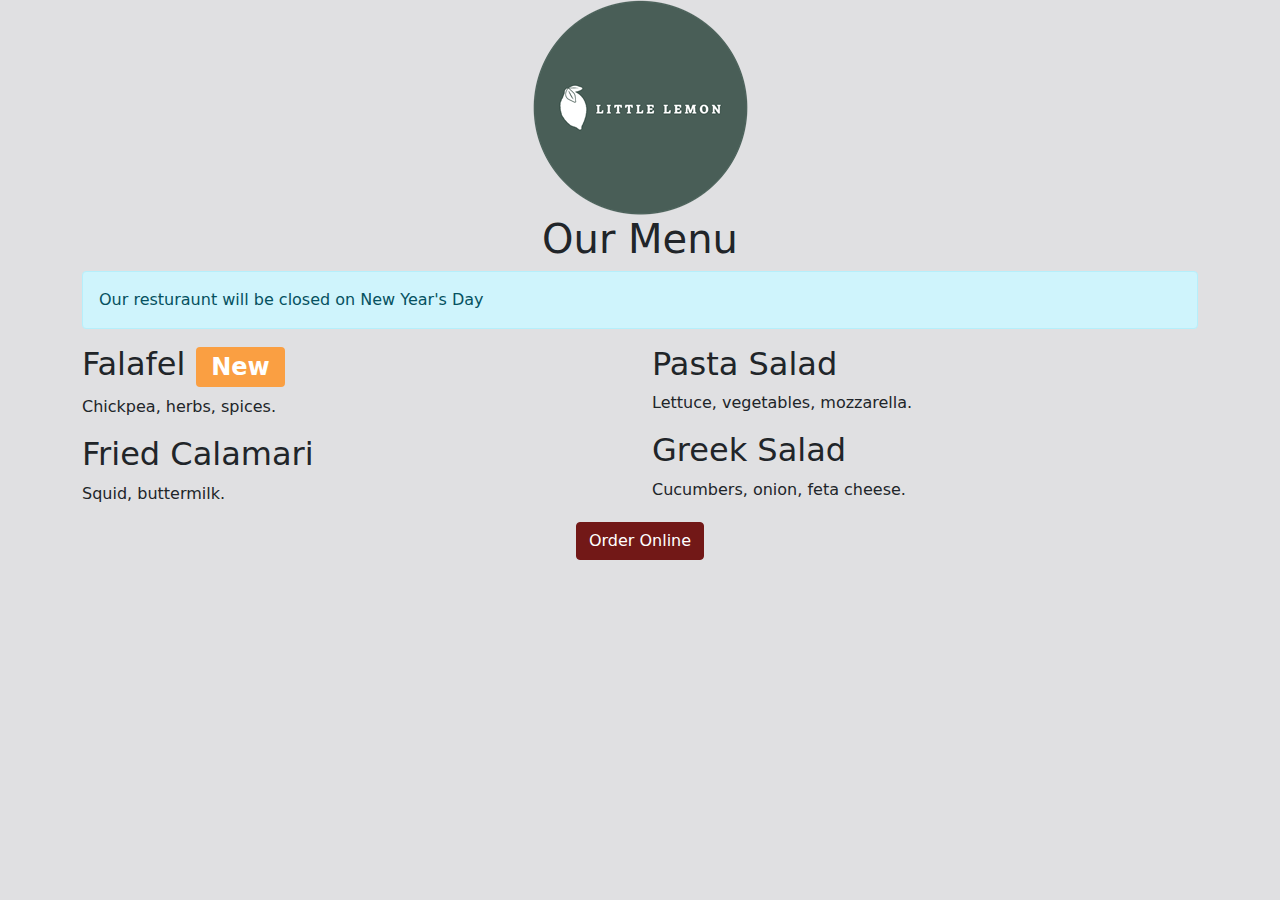
<file: course1.intro_to_back_end/examine_the_page/index.html>
<!DOCTYPE html>
<html>
<head>
    <title>Little Lemon</title>
    <link href="bootstrap.min.css" rel="stylesheet">
</head>
<body>
    <div class="container">
        <div class="row">
            <div class="col-12">
                <div class="text-center">
                    <img src="logo.png" class="img-fluid" id="logo1">
                </div>
            </div>
        </div>
        <div class="row">
            <div class="col-12">
                <div class="text-center">
                    <h1 id="menu">Our Menu</h1>
                </div>
                <div class="alert alert-info" role="alert">
                    Our resturaunt will be closed on New Year's Day
                </div>
            </div>
        </div>
        <div class="row">
            <div class="col-12 col-lg-6">
                <h2>Falafel <span class="badge bg-secondary">New</span></h2>
                <p>Chickpea, herbs, spices.</p>
                <h2>Fried Calamari</h2>
                <p>Squid, buttermilk.</p>
            </div>
            <div class="col-12 col-lg-6">
                <h2>Pasta Salad</h2>
                <p>Lettuce, vegetables, mozzarella.</p>
                <h2>Greek Salad</h2>
                <p>Cucumbers, onion, feta cheese.</p>
            </div>
        </div>
        <div class="row">
            <div class="col-12">
                <div class="text-center">
                    <button type="button" class="btn btn-primary">Order Online</button>
                </div>
            </div>
        </div>
    </div>
    <script src="bootstrap.bundle.min.js"></script>
</body>
</html>
</file>
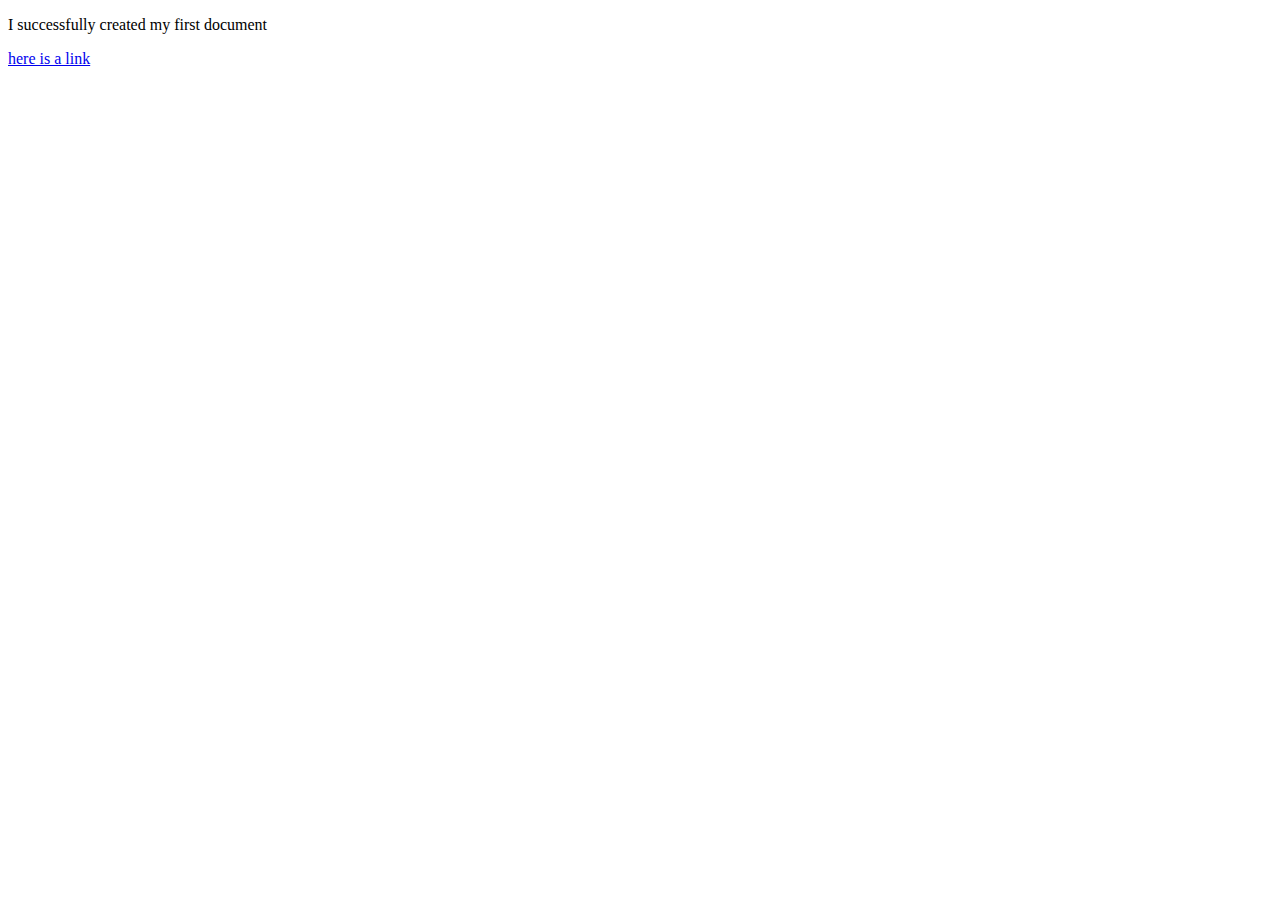
<file: course1.intro_to_back_end/module2/index.html>
<!DOCTYPE html>
<html>
    <head>
        <title> My First HTML Document</title>
    </head>

    <body>
        <p> I successfully created my first document </p>
        <a href="location.html"> here is a link </a>
    </body>

</html>
</file>
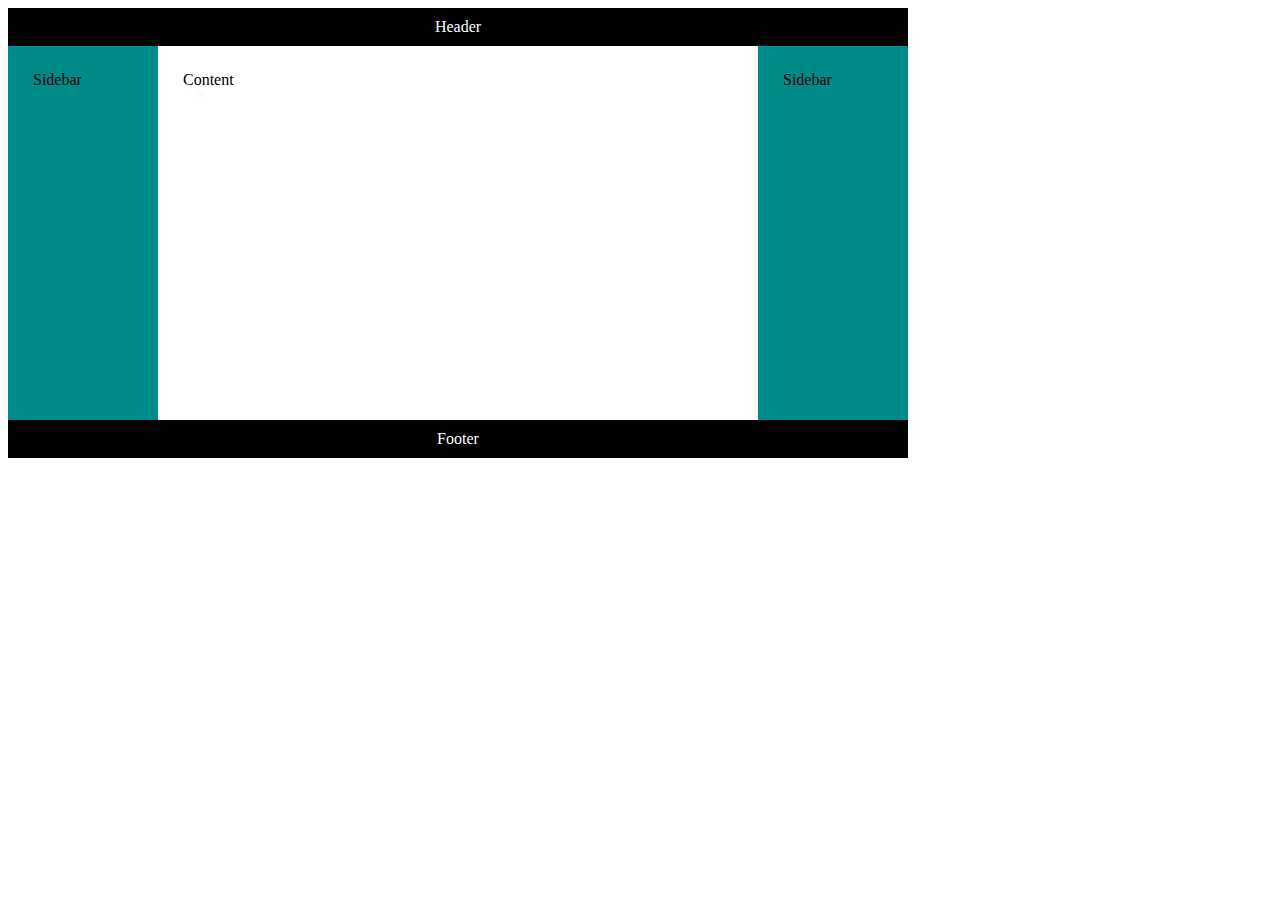
<file: course7.fullstack/7.2.1.grid_layout/index.html>
<!DOCTYPE html>

<html>
<head>
  <meta name="viewport" content="width=device-width, initial-scale=1.0">
  <link rel="stylesheet" href="styles.css">
</head>

<body>
    <div class="container">
        <header class="header"> Header </header>
        <main class="main"> Content </main>
        <div class="sidebar left"> Sidebar </div>
        <div class="sidebar right"> Sidebar </div>
        <footer class="footer"> Footer </footer>
    </div>
</body>

</html>
</file>
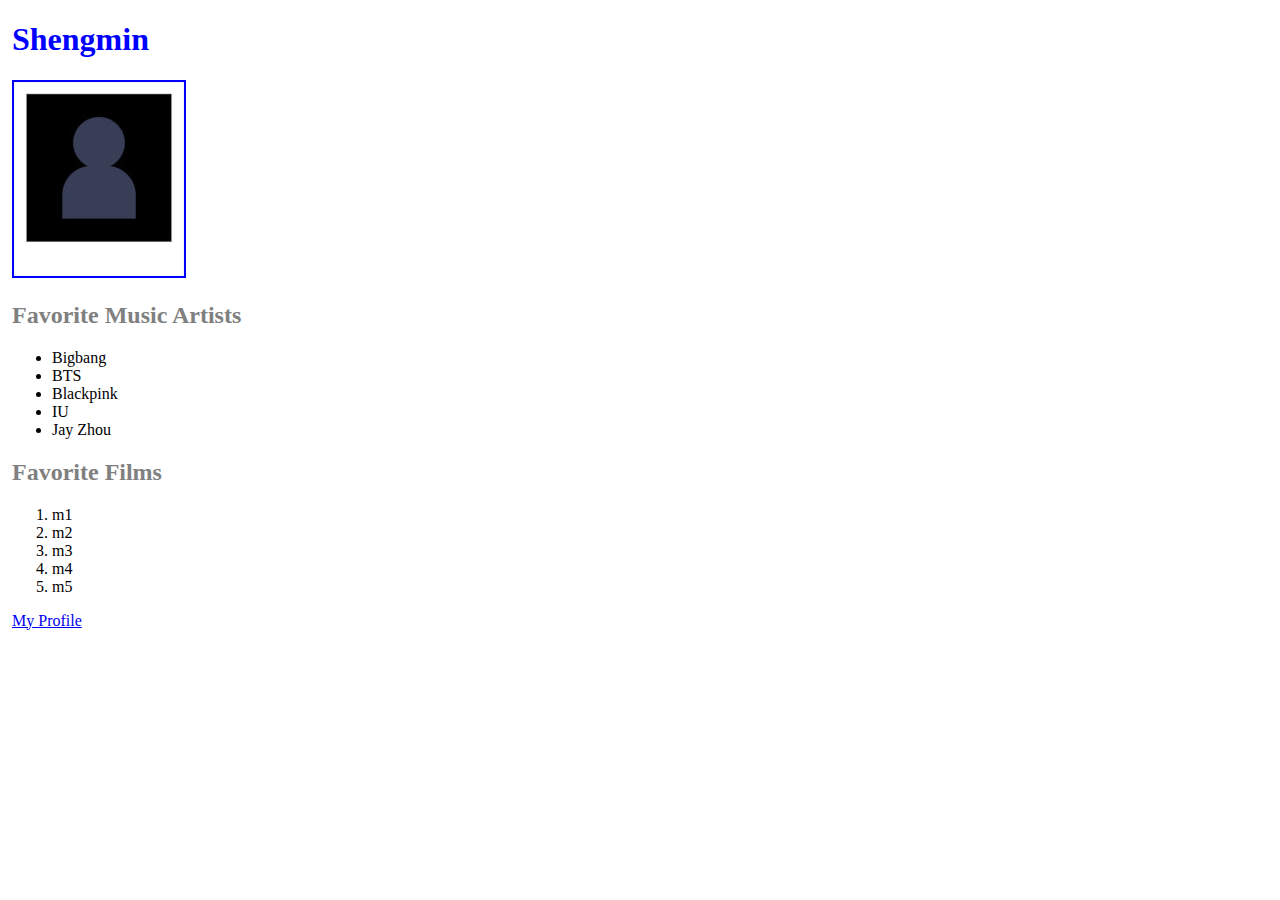
<file: course1.intro_to_back_end/module2/create_and_style_a_webpage/index.html>
<!DOCTYPE html>
<html>
<head>
    <title> Shengmin </title>
    <link rel="stylesheet" href="styles.css">
</head>
<body>
    <div>
        <h1> Shengmin </h1>
    </div>

    <div>
        <img src="photo.jpg" id="photo">
    </div>

    <div>
        <h2> Favorite Music Artists </h2>
        <ul>
            <li> Bigbang </li>
            <li> BTS </li>
            <li> Blackpink </li>
            <li> IU </li>
            <li> Jay Zhou </li>
        </ul>
    </div>

    <div>
        <h2> Favorite Films </h2>
        <ol>
            <li> m1 </li>
            <li> m2 </li>
            <li> m3 </li>
            <li> m4 </li>
            <li> m5 </li>
        </ol>
    </div>

    <div>
        <a href="https://www.meta.com/"> My Profile </a>
    </div>
</body>
</html>
</file>
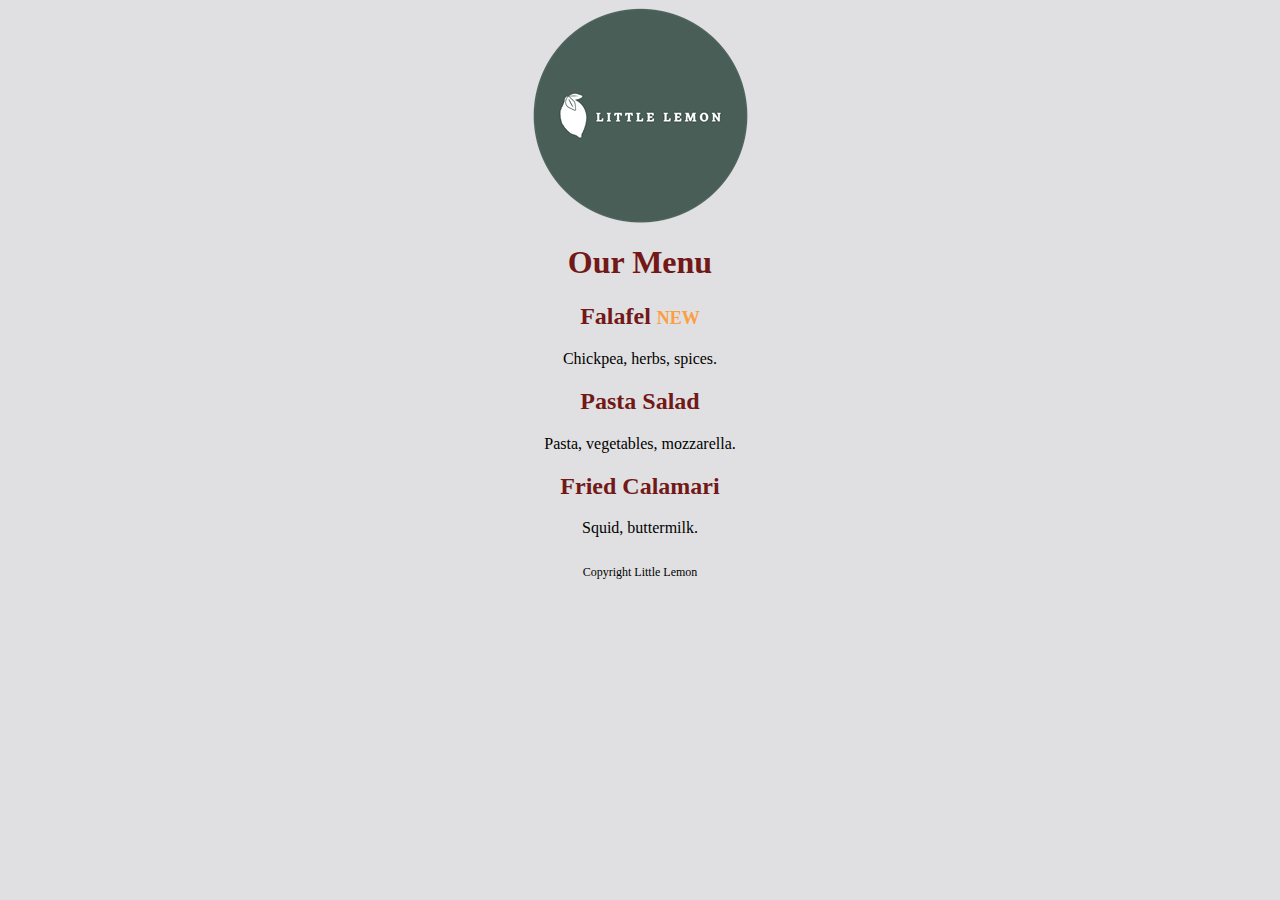
<file: course1.intro_to_back_end/module2/styling_a_page/index.html>
<!DOCTYPE html>
<html>
<head>
    <title>Little Lemon</title>
    <link rel="stylesheet" href="styles.css">
</head>
<body>
    <div>
        <img src="logo.png" id="logo">
    </div>
    <div class="center-text">
        <h1>Our Menu</h1>
        <h2>Falafel <span>NEW</span></h2>
        <p>Chickpea, herbs, spices.</p>
        <h2>Pasta Salad</h2>
        <p>Pasta, vegetables, mozzarella.</p>
        <h2>Fried Calamari</h2>
        <p>Squid, buttermilk.</p>
    </div>
    <div class="center-text">
        <p id="copyright">
            Copyright Little Lemon
        </p>
    </div>
</body>
</html>
</file>
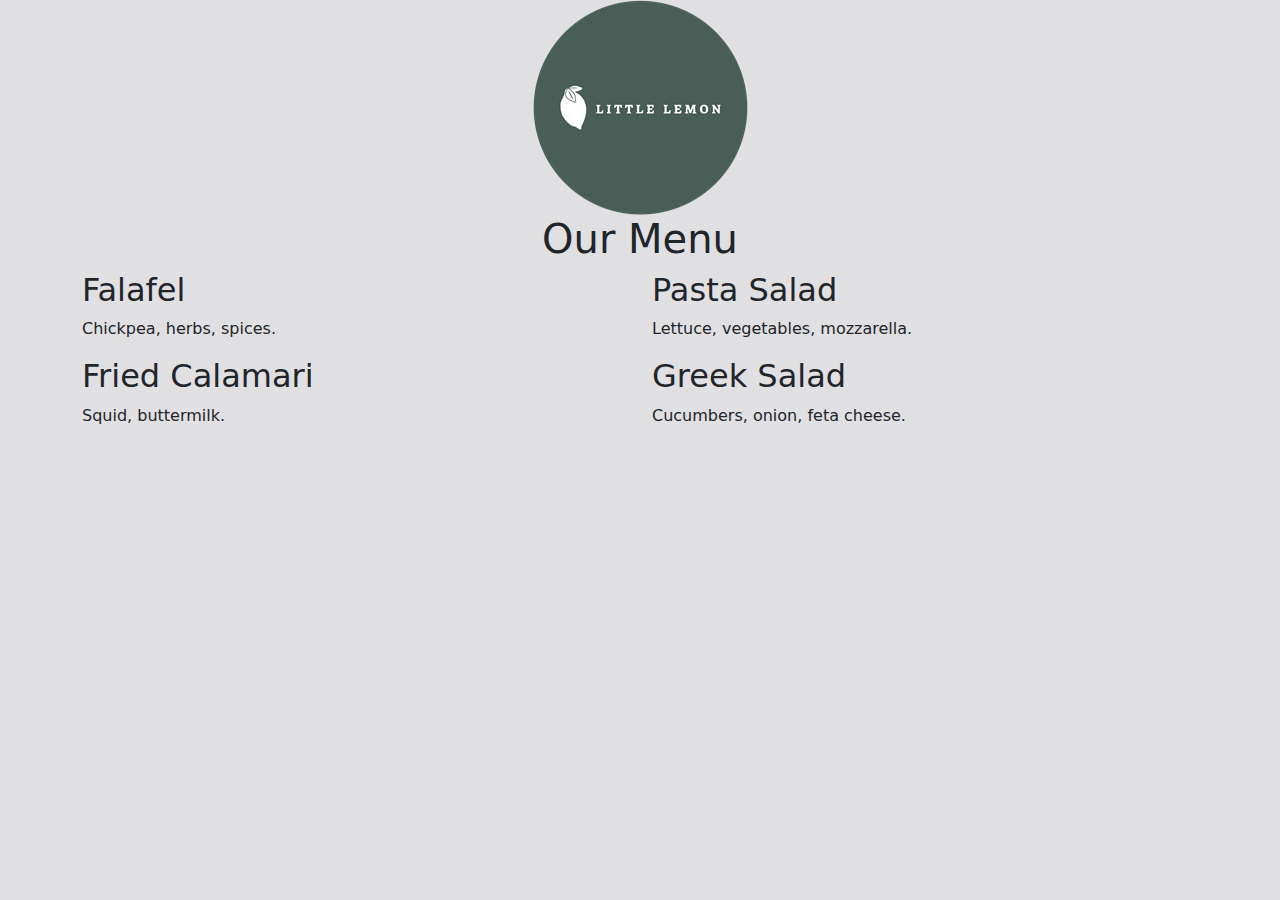
<file: course1.intro_to_back_end/module3/bootstrap_grid/index.html>
<!DOCTYPE html>
<html>
<head>
    <title>Little Lemon</title>
    <link href="bootstrap.min.css" rel="stylesheet">
</head>
<body>
    <script src="bootstrap.bundle.min.js"></script>
    
    <div class="container">
        <div class="row">
            <div class="col-12">
                <div class="text-center">
                    <img src="logo.png" class="img-fluid">
                </div>
            </div>
        </div>
        <div class="row">
            <div class="col-12">
                <div class="text-center">
                    <h1>Our Menu</h1>
                </div>
            </div>
        </div>
        <div class="row">
            <div class="col-12 col-lg-6">
                <h2>Falafel</h2>
                <p>Chickpea, herbs, spices.</p>
                <h2>Fried Calamari</h2>
                <p>Squid, buttermilk.</p>
            </div>
            <div class="col-12 col-lg-6">
                <h2>Pasta Salad</h2>
                <p>Lettuce, vegetables, mozzarella.</p>
                <h2>Greek Salad</h2>
                <p>Cucumbers, onion, feta cheese.</p>
            </div>
        </div>
    </div>

</body>
</html>
</file>
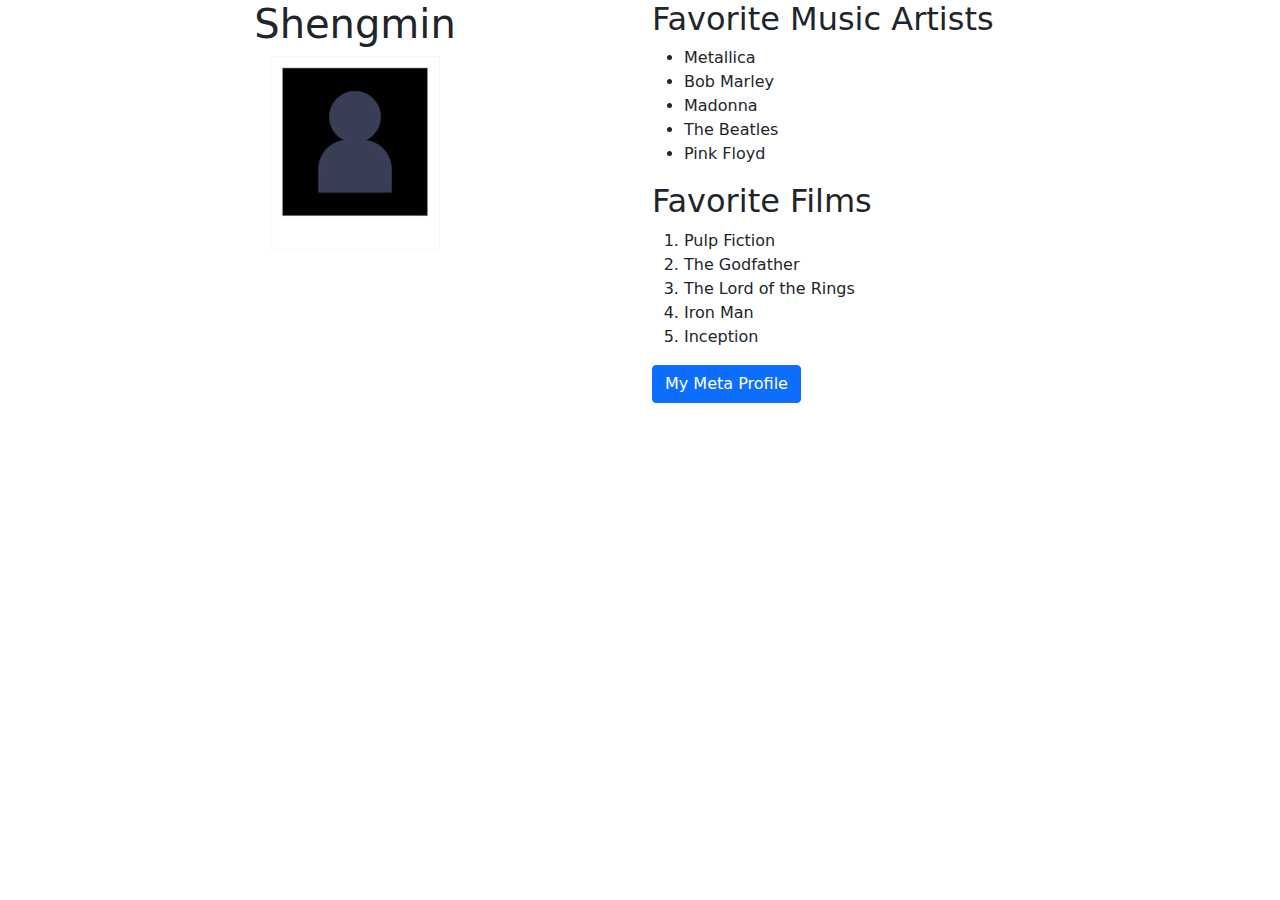
<file: course1.intro_to_back_end/module4/bio_page_bootstrap/index.html>
<!DOCTYPE html>
<html>
<head>
    <title>My Bio Page</title>
    <link href="bootstrap.min.css" rel="stylesheet">
</head>
<body>

    <script src="bootstrap.bundle.min.js"></script>

    <div class="container">
        <div class="row">
            <div id="bio" class="col-12 col-lg-6 text-center">
                <h1>Shengmin</h1>
                <img src="photo.jpg" class="img-fluid">
            </div>
            <div id="more" class="col-12 col-lg-6">
                <h2>Favorite Music Artists</h2>
                <ul>
                    <li>Metallica</li>
                    <li>Bob Marley</li>
                    <li>Madonna</li>
                    <li>The Beatles</li>
                    <li>Pink Floyd</li>
                </ul>
                <h2>Favorite Films</h2>
                <ol>
                    <li>Pulp Fiction</li>
                    <li>The Godfather</li>
                    <li>The Lord of the Rings</li>
                    <li>Iron Man</li>
                    <li>Inception</li>
                </ol>
                <a href="https://www.meta.com" class="btn btn-primary">My Meta Profile</a>
            </div>                
        
        </div>
    </div>
</body>
</html>
</file>
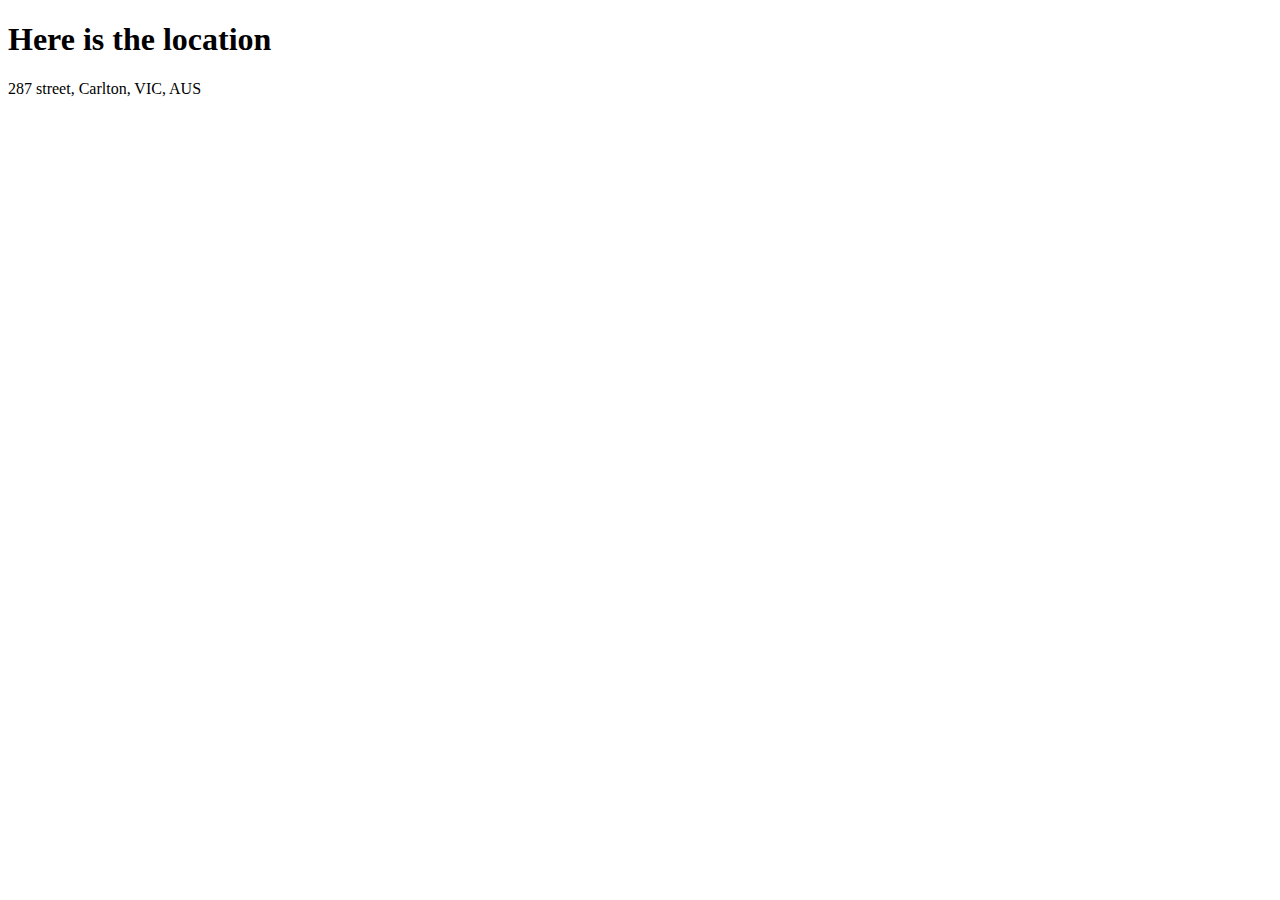
<file: course1.intro_to_back_end/module2/location.html>
<!DOCTYPE html>
<html>
    <head>
        <title> Here is the location</title>
    </head>

    <body>
        <h1> Here is the location </h1>
        <p> 287 street, Carlton, VIC, AUS </p>
    </body>

</html>
</file>
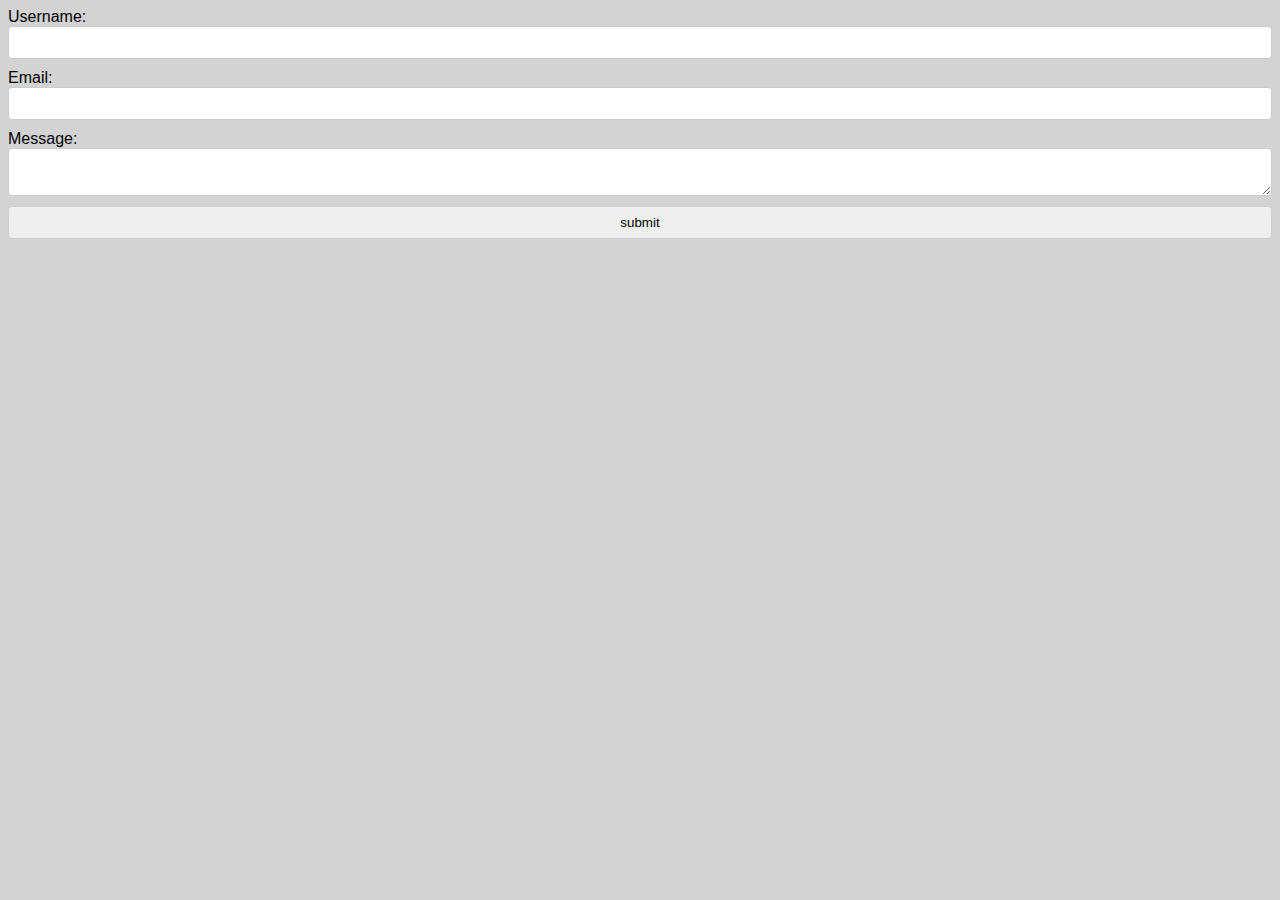
<file: course5.django/module1.introduction/test.html>
<html>

<body>
    <header>
        <link rel="stylesheet" href="styles.css">
    </header>
    <nav></nav>
    <main>
        <form>
            <label for="username">Username:</label><br>
            <input type="text" name="username"><br>
            <label for="email">Email:</label><br>
            <input type="email" name="email"><br>
            <label for="message">Message:</label><br>
            <textarea></textarea><br>
            <button type="submit" class="btn btn-primary">submit</button>
        </form>
    </main>
    <footer></footer>
</body>

</html>
</file>
<file: course7.fullstack/7.2.1.grid_layout/styles.css>
/* Add code for container class below */
.container {
    /* Add rules here */
    display: grid;
    max-width: 900px;
    min-height: 50vh;
    grid-template-columns: 100%;
    grid-template-rows: auto auto 1fr auto auto;
    grid-template-areas: 
            "header" 
            "left" 
            "main" 
            "right" 
            "footer";
}
/* Add media rules for container class below */
@media (min-width: 440px) {
    .container {
    /* Add rules here */
    grid-template-columns: 150px 1fr 150px;
    grid-template-rows: auto 1fr auto;
    grid-template-areas: 
            "header header header" 
            "left main right" 
            "footer footer footer";
    }
}


/* Properties for other selectors */
.header {
    grid-area: header;
    padding: 10px;
    background-color:black;
    color: #fff;
    text-align: center;
}
  
.main {
    grid-area: main;
    padding: 25px;
}
  
.left {
    grid-area: left;
    background-color: peachpuff;
  }
  
.right {
    grid-area: right;
  }
  
.footer {
    grid-area: footer;
    padding: 10px;
    background-color:black;
    color: #fff;
    text-align: center;
  }
  
.sidebar {
    padding: 25px;
    background-color:darkcyan;
  }
</file>
<file: course1.intro_to_back_end/module2/create_and_style_a_webpage/styles.css>
#photo {
    border: 2px solid blue;
}

h1 {
    color: blue;
}

h2 {
    color: grey;
}

div {
    margin: 4px;
}
</file>
<file: course1.intro_to_back_end/module2/styling_a_page/styles.css>
body {
    background-color: #E0E0E2;
}

h1 {
    color: #721817;
}

h2 {
    color: #721817;
}

/* class */
.center-text {
    text-align: center;
}

/* id */
#logo { 
    margin-left: auto;
    margin-right: auto;
    display:block;
}

/* child class */
h2 > span {
    color: #fa9f42;
    font-size: 0.75em;
}

#copyright {
    padding-top: 12px;
    font-size: 00.75em;
}
</file>
<file: course5.django/module1.introduction/styles.css>
body {
    background-color: lightgray;
    font-family: Arial, sans-serif;
}

input[type="text"],
input[type="email"],
button,
textarea {
  width: 100%; /* Makes the input take up the full width of its parent */
  padding: 8px; /* Adds some space inside the input */
  margin-bottom: 10px; /* Adds space below the input */
  border: 1px solid #ccc; /* A light gray border */
  border-radius: 4px; /* Slightly rounded corners */
}
</file>
